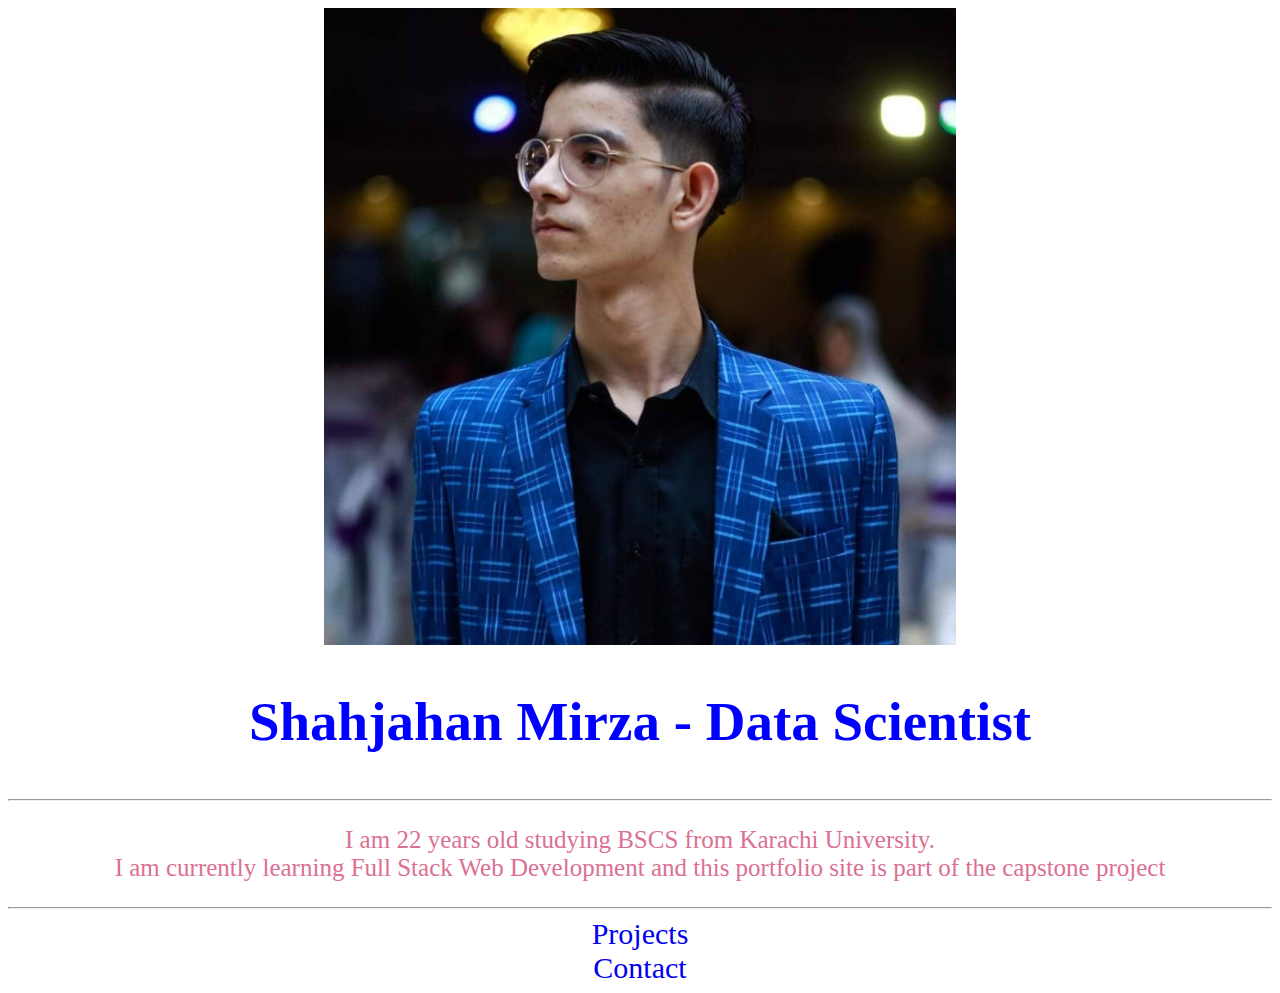
<file: index.html>
<!DOCTYPE html>
<html lang="en">
<head>
    <meta charset="UTF-8">
    <title>Portfolio</title>
    <link rel="stylesheet" href="./style.css">
</head>
<body>
    <img src="./assets/images/profile image.jpg" height ="150" alt="profile image">
    <h2 id="profile-name">Shahjahan Mirza - Data Scientist</h2>
    <hr>
    <p>I am 22 years old studying BSCS from Karachi University. <br> I am currently learning Full Stack Web Development 
        and this portfolio site is part of the capstone project</p>
    <hr>
    
    <a href="./projects.html">Projects</a>
    <a href="./contact.html">Contact</a>

</body>
</html>
</file>
<file: style.css>
#profile-name {
    text-align: center;
    font-size: 55px;
    color: blue;
}

img {
    display: block;
    margin-left: auto;
    margin-right: auto;
    width: 50%;
    height: auto;
}

a{
    text-decoration: none;
    display: block;
    text-align: center;
    margin-left: auto;
    margin-right: auto;
    font-size: 30px;
}

p {
    text-align: center;
    font-size: 25px;
    color: palevioletred;
}
</file>
